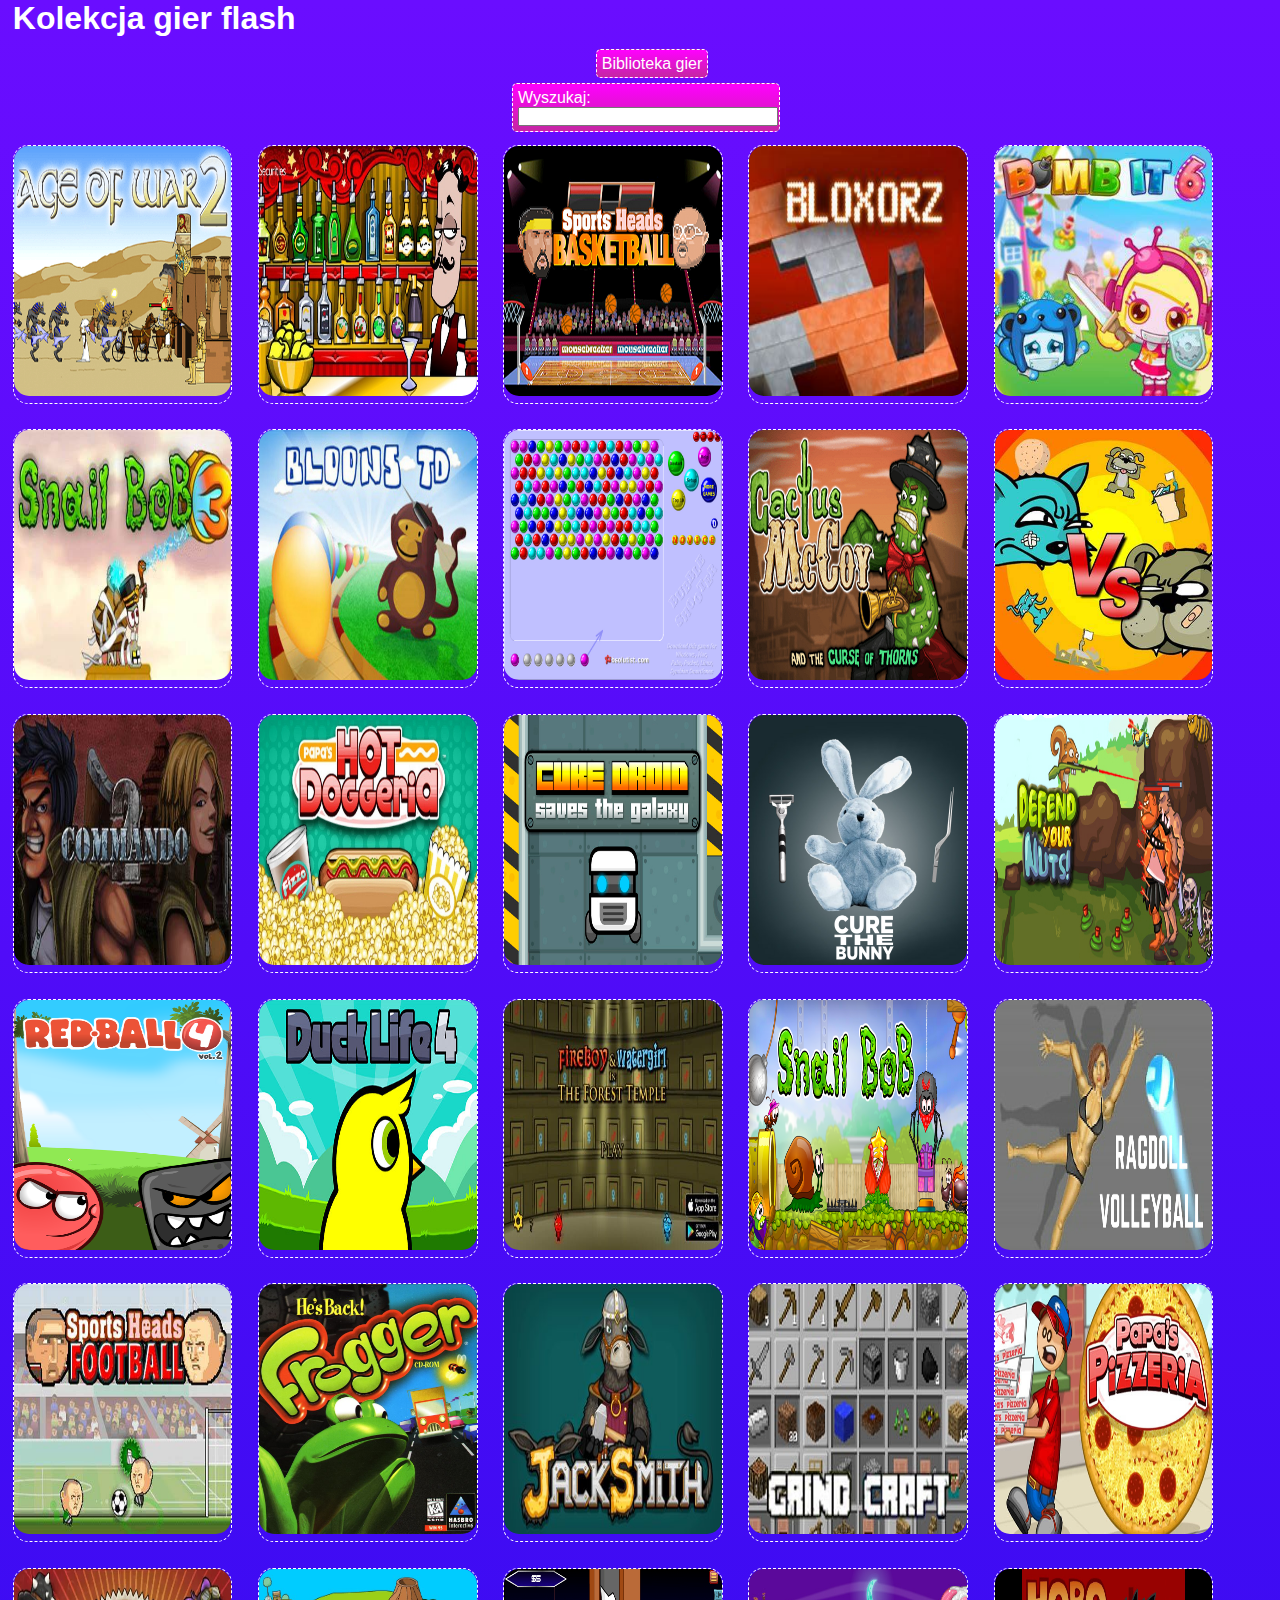
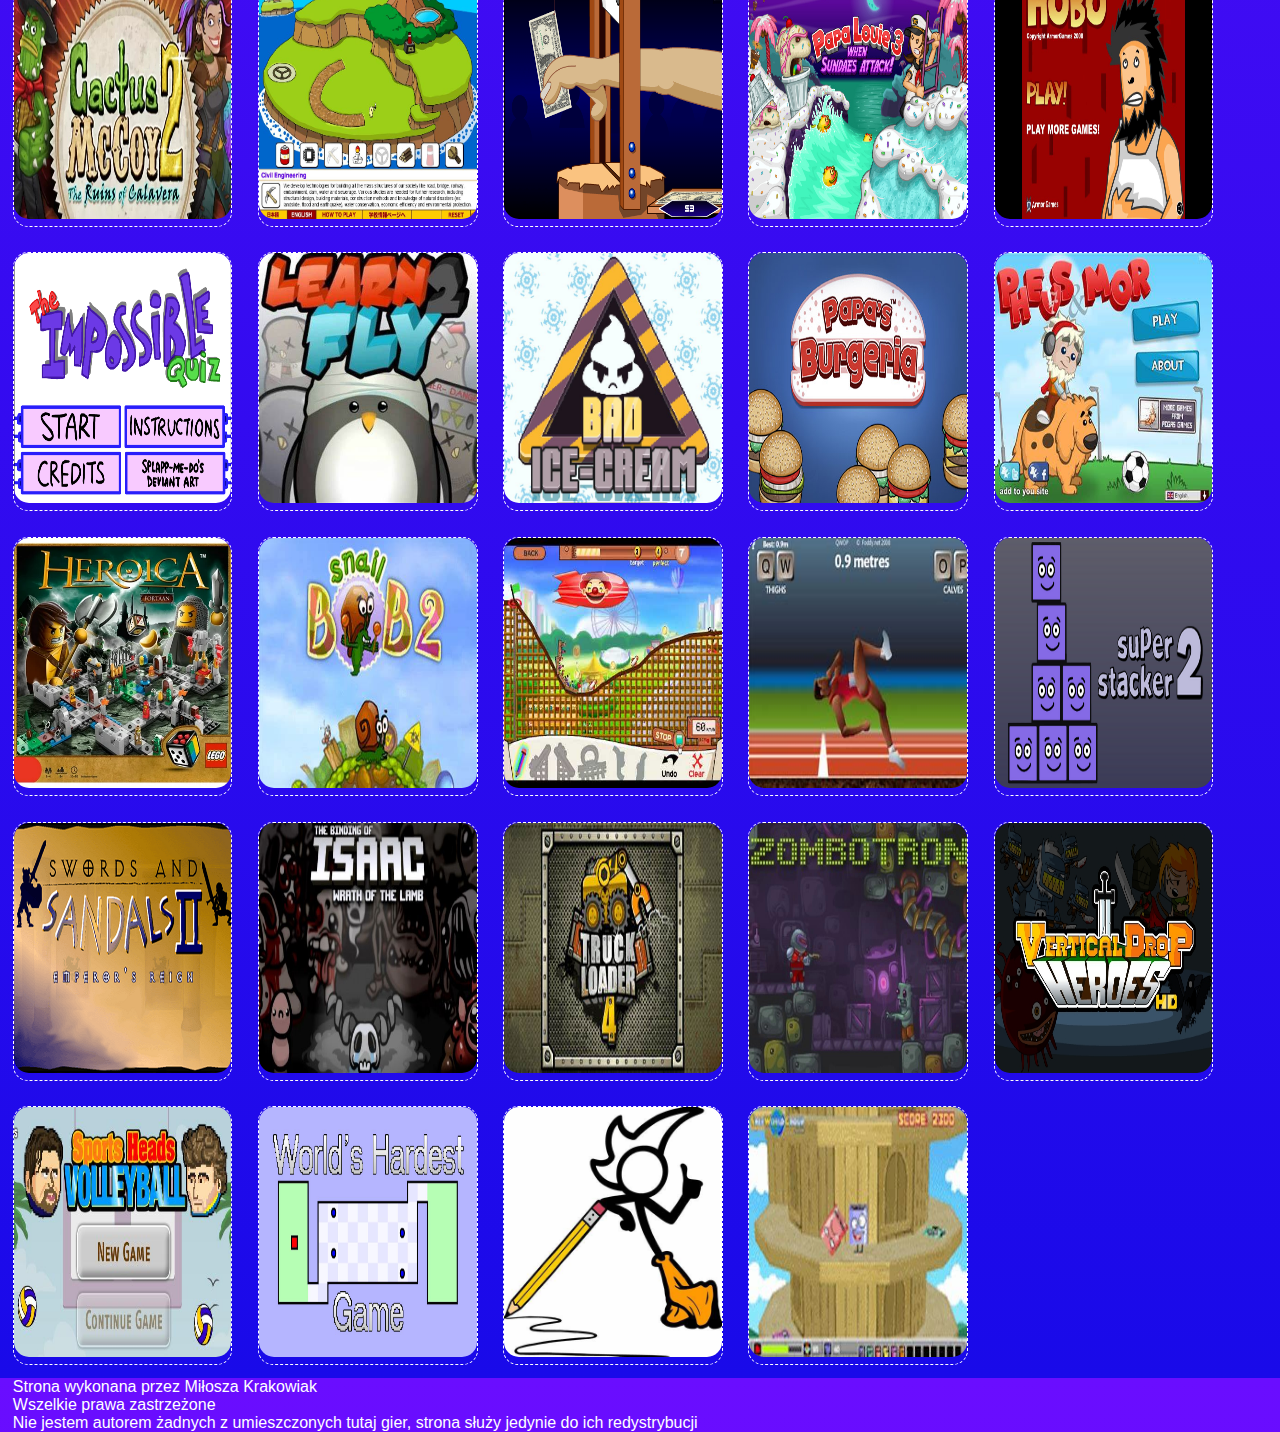
<file: index.html>
<!DOCTYPE html>
<html lang="en">
<head>
    <meta charset="UTF-8">
    <meta name="viewport" content="width=device-width, initial-scale=1.0">
    <title>Document</title>
</head>
<body>
    <script>
        location="library.html"
    </script>
</body>
</html>
</file>
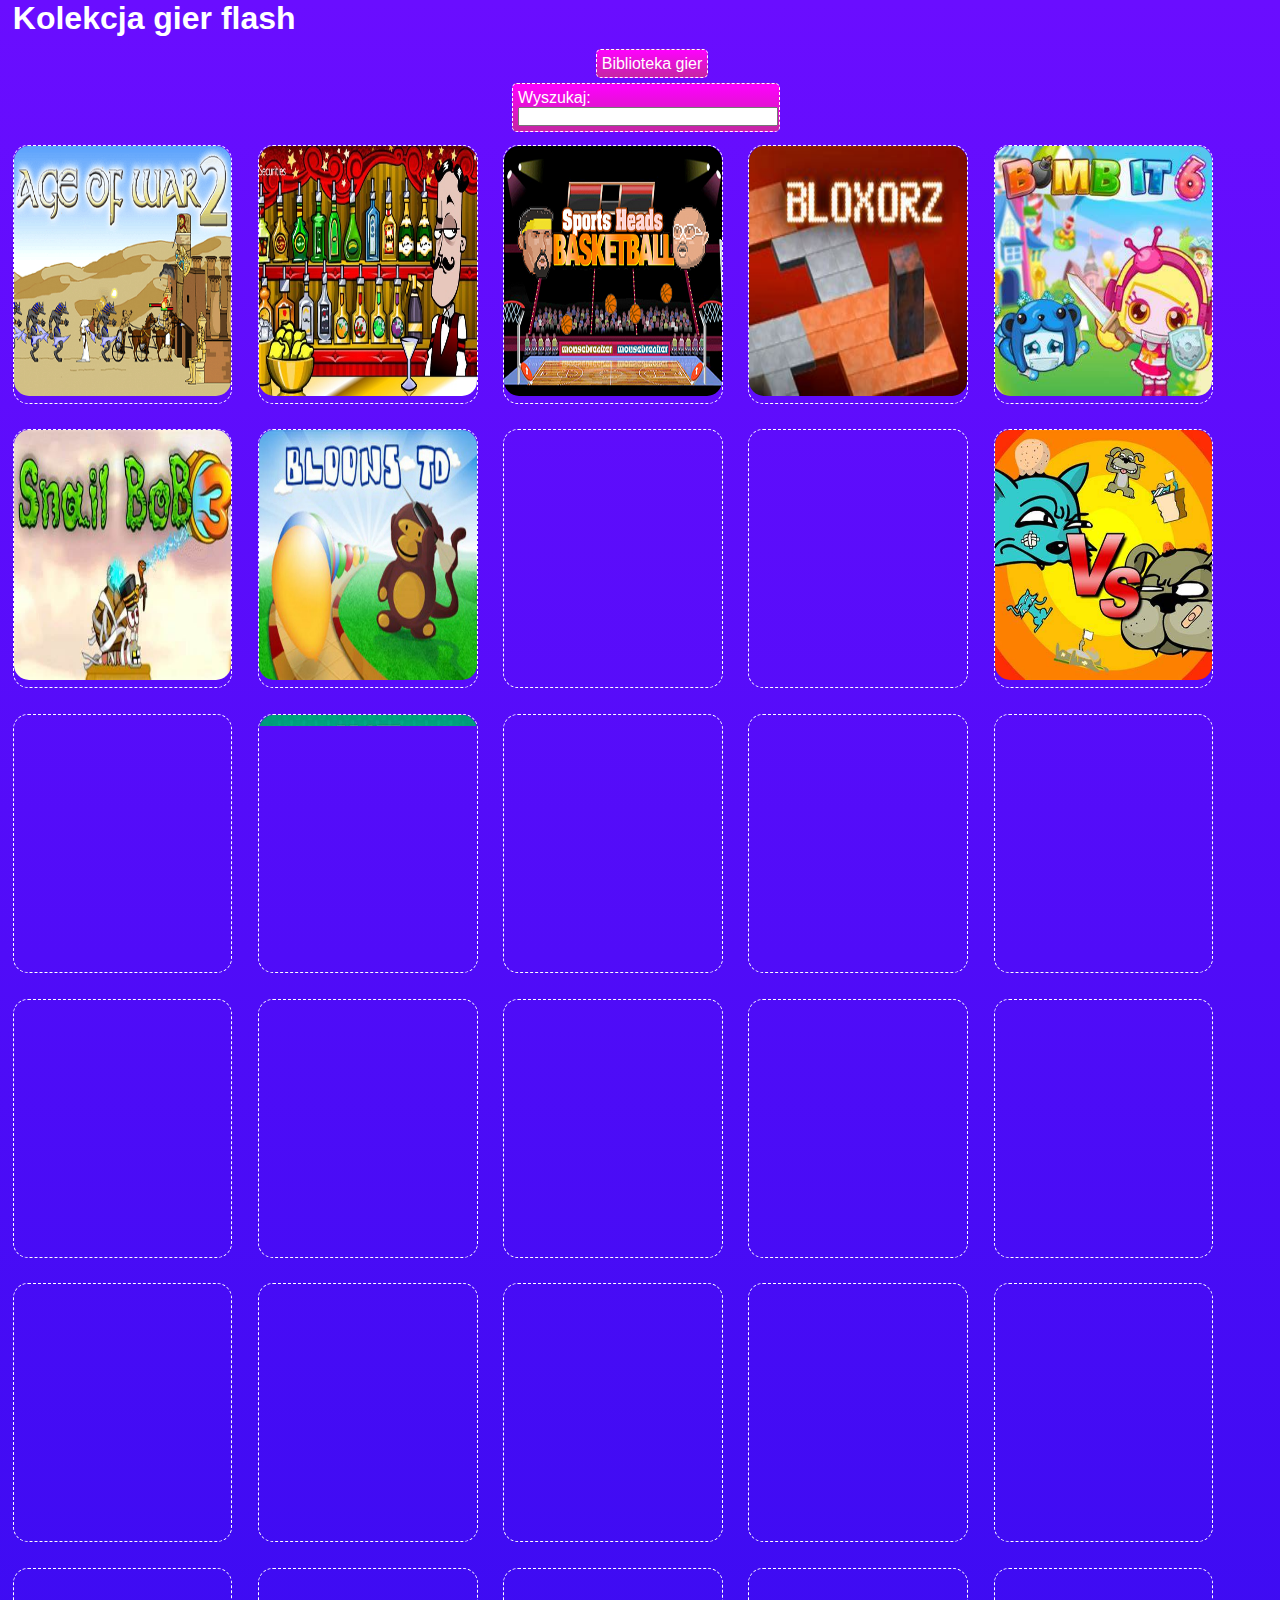
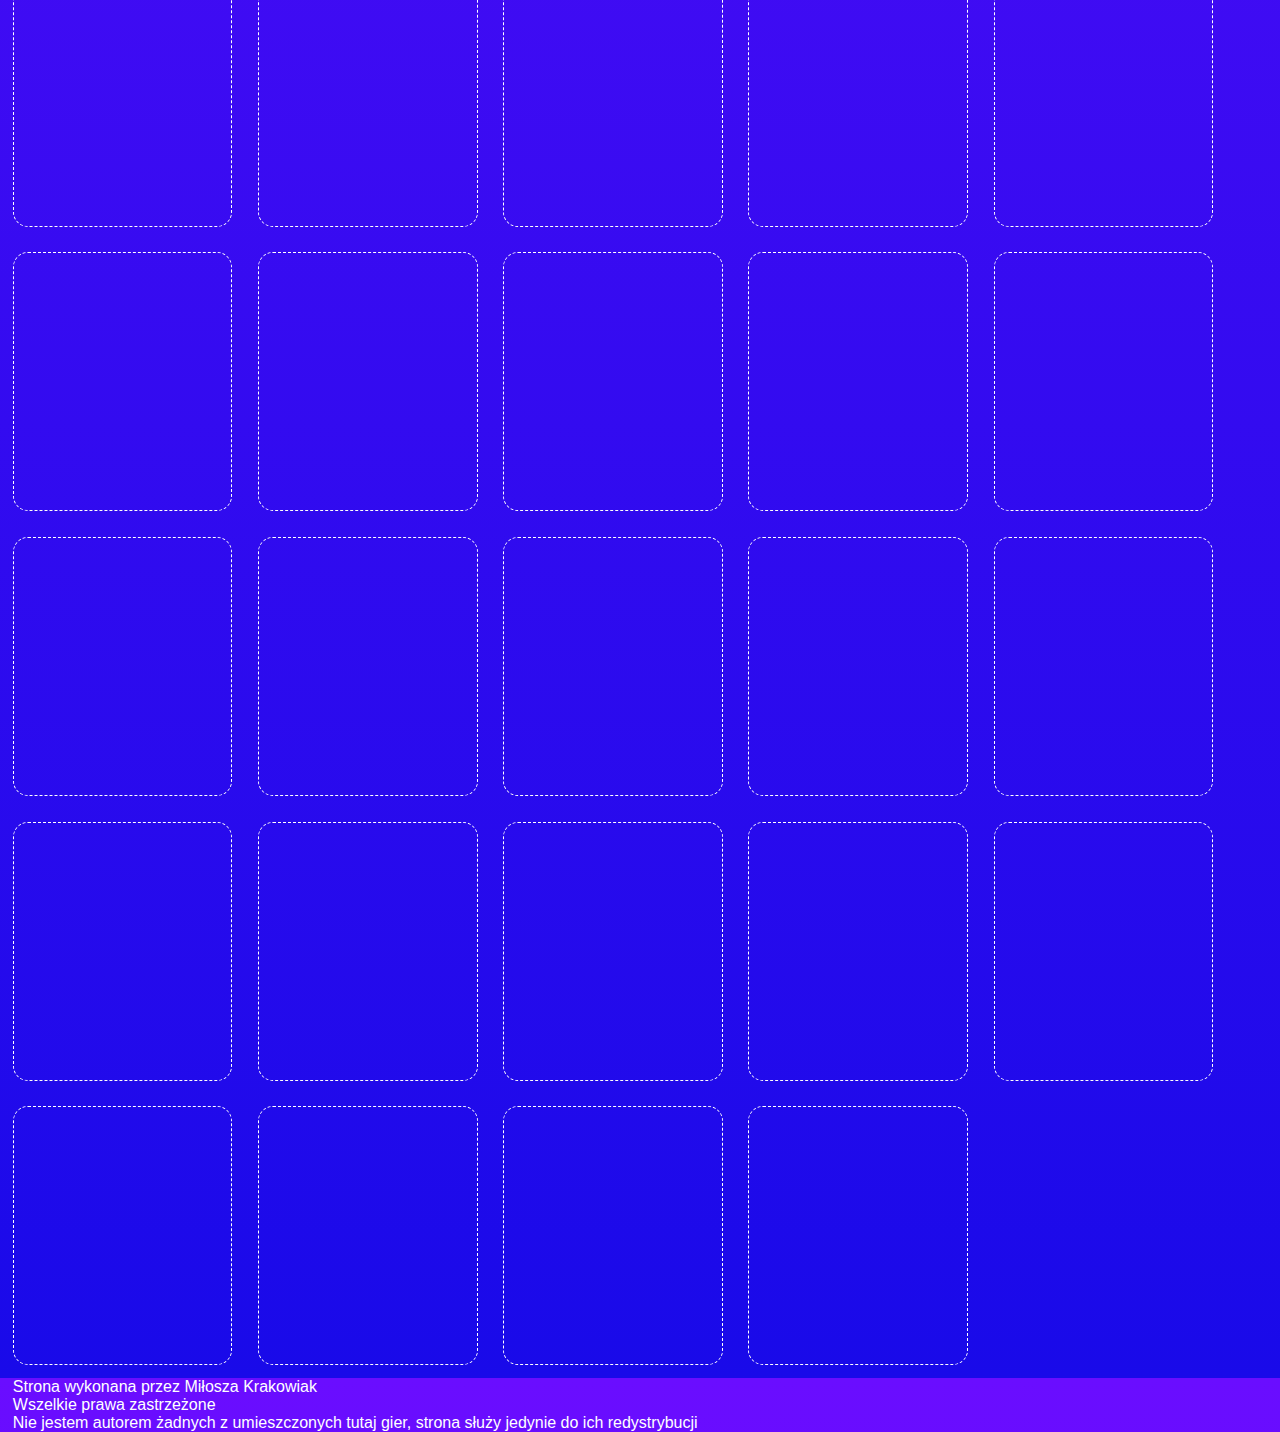
<file: library.html>
<!DOCTYPE html>
<html lang="en">
<head>
    <link rel="shortcut icon" href="gry/flash.jpg" type="image/x-icon">
    <link rel="stylesheet" href="style.css">
    <meta charset="UTF-8">
    <meta name="viewport" content="width=device-width, initial-scale=1.0">
    <title>Gry flash</title>
</head>
<body>
    <div id="header">
        <h1>Kolekcja gier flash</h1><br />
        <a href="play.html">Biblioteka gier</a>
    </div>
    <div id="search_bar">
        Wyszukaj: <input id="search" name="search">
    </div>
    <div id="games_list">
    </div>
    <div id="footer">
        <p>Strona wykonana przez Miłosza Krakowiak<br>Wszelkie prawa zastrzeżone<br>Nie jestem autorem żadnych z umieszczonych tutaj gier, strona służy jedynie do ich redystrybucji</p>
    </div>
    <script src="Game.js"></script>
    <script src="main.js"></script>
</body>
</html>
</file>
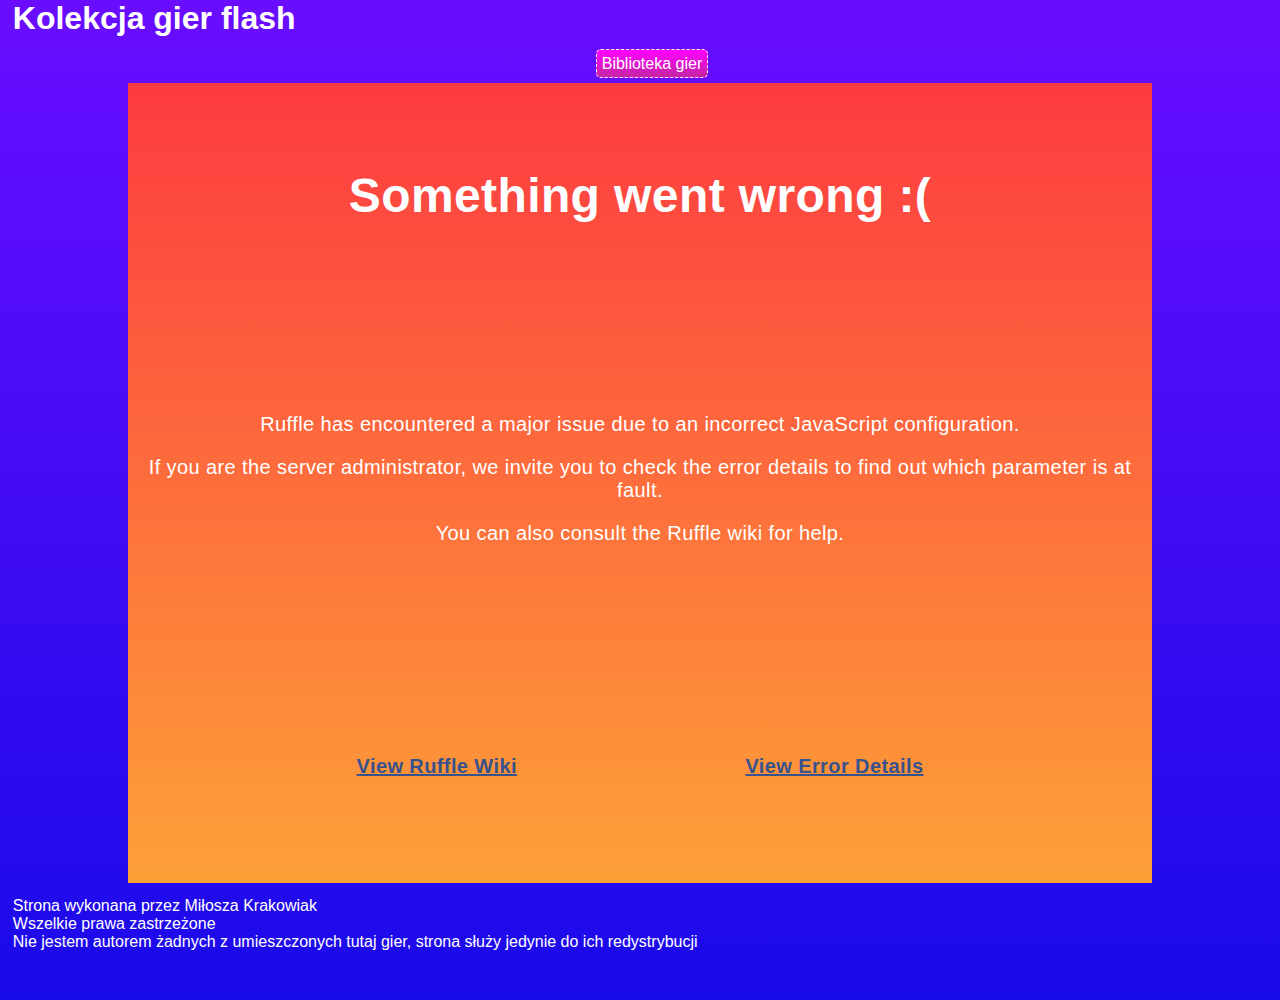
<file: play.html>
<!DOCTYPE html>
<html lang="en">
<head>
    <link rel="stylesheet" href="style.css">
    <meta charset="UTF-8">
    <meta name="viewport" content="width=device-width, initial-scale=1.0">
    <title>Document</title>
    <script src="ruffle/ruffle.js"></script>

</head>
<body>
    <div id="header">
        <h1>Kolekcja gier flash</h1><br />
        <a href="library.html">Biblioteka gier</a>
    </div>
    <div id="game_window">
    </div>
    <div id="footer">
        <p>Strona wykonana przez Miłosza Krakowiak<br>Wszelkie prawa zastrzeżone<br>Nie jestem autorem żadnych z umieszczonych tutaj gier, strona służy jedynie do ich redystrybucji</p>
    </div>
    <script src="Game.js"></script>
    <script src="run.js"></script>
</body>
</html>
</file>
<file: style.css>
*{
    margin: 0;
    padding: 0;
    font-family: Arial, Helvetica, sans-serif;
}
body{
    background-image: linear-gradient(#6a0dff,#190ae9);
    height: 1000px;
}
.game_container{
    width: 17%;
    margin: 1%;
    border: dashed white 1px;
    border-radius: 15px;
    
}
.game{
    clear:both;
    width: 100%;
    height:250px;
    position: relative;
    border-radius: 15px;

}
#footer, #header{
    clear:both;
    color: white;
    margin-left: 1%;
}
a{
    text-decoration: none;
    color: white;
    width:10%;
    margin-left: 46%;
    border: white dashed 1px;
    padding: 5px;
    border-radius: 5px;
    background-image: linear-gradient(rgb(255, 0, 255),rgb(197, 38, 163));
}
#search_bar{
    margin-top: 10px;
    color: white;
    width:20%;
    margin-left: 40%;
    border: white dashed 1px;
    padding: 5px;
    border-radius: 5px;
    background-image: linear-gradient(rgb(255, 0, 255),rgb(197, 38, 163));
}
#search_bar input{
    width: 100%;
}
#game_window{
    margin-top: 10px;
    margin-bottom: 10px;
    margin-left: 10%;
    margin-right: 10%;
    background-color: transparent;
}
#games_list{
    color: white;
    font-size: 20pt;
}
#no_games{
    margin-left: 40%;
}
</file>
